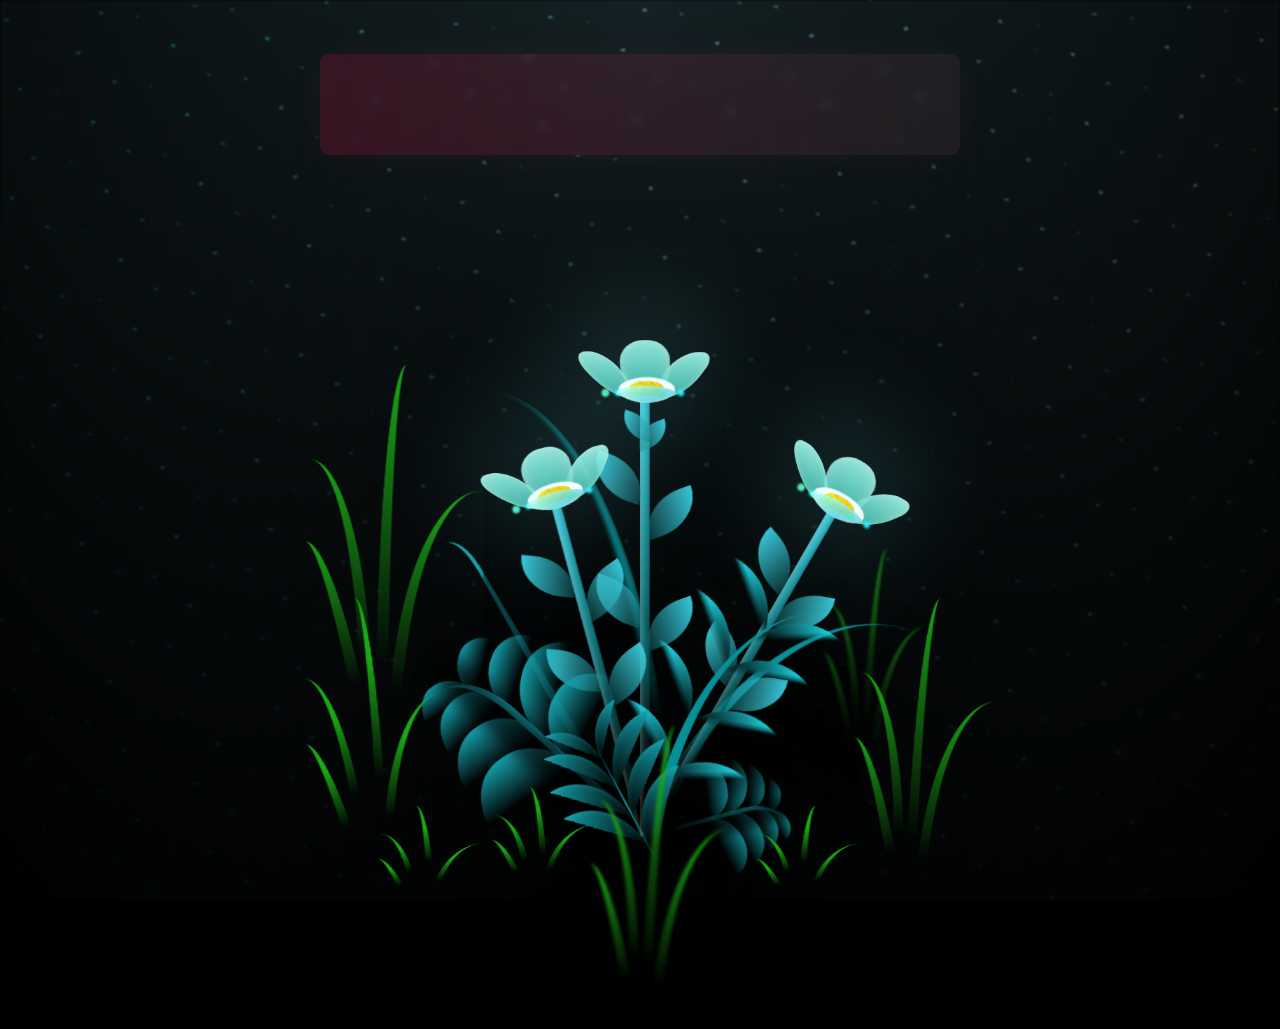
<file: index.html>
<!DOCTYPE html>
<html>
<head>
    <meta charset="UTF-8">
    <meta name="viewport" content="width=device-width, initial-scale=1.0">
<title>Glowign Flower</title>
  <link rel="preconnect" href="https://fonts.googleapis.com">
  <link rel="preconnect" href="https://fonts.gstatic.com" crossorigin>
  <link href="https://fonts.googleapis.com/css2?family=Great+Vibes&display=swap" rel="stylesheet">
<link rel="stylesheet" href="style.css">
</head>
<body>
    
    <body class="not-loaded">
        <div class="night"></div>
        <div class="flowers">
          <div class="flower flower--1">
            <div class="flower__leafs flower__leafs--1">
              <div class="flower__leaf flower__leaf--1"></div>
              <div class="flower__leaf flower__leaf--2"></div>
              <div class="flower__leaf flower__leaf--3"></div>
              <div class="flower__leaf flower__leaf--4"></div>
              

              <div class="flower__white-circle"></div>
      
              <div class="flower__light flower__light--1"></div>
              <div class="flower__light flower__light--2"></div>
              <div class="flower__light flower__light--3"></div>
              <div class="flower__light flower__light--4"></div>
              <div class="flower__light flower__light--5"></div>
              <div class="flower__light flower__light--6"></div>
              <div class="flower__light flower__light--7"></div>
              <div class="flower__light flower__light--8"></div>
      
            </div>
            <div class="flower__line">
              <div class="flower__line__leaf flower__line__leaf--1"></div>
              <div class="flower__line__leaf flower__line__leaf--2"></div>
              <div class="flower__line__leaf flower__line__leaf--3"></div>
              <div class="flower__line__leaf flower__line__leaf--4"></div>
              <div class="flower__line__leaf flower__line__leaf--5"></div>
              <div class="flower__line__leaf flower__line__leaf--6"></div>
            </div>
          </div>
      
          <div class="flower flower--2">
            <div class="flower__leafs flower__leafs--2">
              <div class="flower__leaf flower__leaf--1"></div>
              <div class="flower__leaf flower__leaf--2"></div>
              <div class="flower__leaf flower__leaf--3"></div>
              <div class="flower__leaf flower__leaf--4"></div>
              <div class="flower__white-circle"></div>
      
              <div class="flower__light flower__light--1"></div>
              <div class="flower__light flower__light--2"></div>
              <div class="flower__light flower__light--3"></div>
              <div class="flower__light flower__light--4"></div>
              <div class="flower__light flower__light--5"></div>
              <div class="flower__light flower__light--6"></div>
              <div class="flower__light flower__light--7"></div>
              <div class="flower__light flower__light--8"></div>
      
            </div>
            <div class="flower__line">
              <div class="flower__line__leaf flower__line__leaf--1"></div>
              <div class="flower__line__leaf flower__line__leaf--2"></div>
              <div class="flower__line__leaf flower__line__leaf--3"></div>
              <div class="flower__line__leaf flower__line__leaf--4"></div>
            </div>
          </div>
      
          <div class="flower flower--3">
            <div class="flower__leafs flower__leafs--3">
              <div class="flower__leaf flower__leaf--1"></div>
              <div class="flower__leaf flower__leaf--2"></div>
              <div class="flower__leaf flower__leaf--3"></div>
              <div class="flower__leaf flower__leaf--4"></div>
              <div class="flower__white-circle"></div>
      
              <div class="flower__light flower__light--1"></div>
              <div class="flower__light flower__light--2"></div>
              <div class="flower__light flower__light--3"></div>
              <div class="flower__light flower__light--4"></div>
              <div class="flower__light flower__light--5"></div>
              <div class="flower__light flower__light--6"></div>
              <div class="flower__light flower__light--7"></div>
              <div class="flower__light flower__light--8"></div>
      
            </div>
            <div class="flower__line">
              <div class="flower__line__leaf flower__line__leaf--1"></div>
              <div class="flower__line__leaf flower__line__leaf--2"></div>
              <div class="flower__line__leaf flower__line__leaf--3"></div>
              <div class="flower__line__leaf flower__line__leaf--4"></div>
            </div>
          </div>
      
          <div class="grow-ans" style="--d:1.2s">
            <div class="flower__g-long">
              <div class="flower__g-long__top"></div>
              <div class="flower__g-long__bottom"></div>
            </div>
          </div>
      
          <div class="growing-grass">
            <div class="flower__grass flower__grass--1">
              <div class="flower__grass--top"></div>
              <div class="flower__grass--bottom"></div>
              <div class="flower__grass__leaf flower__grass__leaf--1"></div>
              <div class="flower__grass__leaf flower__grass__leaf--2"></div>
              <div class="flower__grass__leaf flower__grass__leaf--3"></div>
              <div class="flower__grass__leaf flower__grass__leaf--4"></div>
              <div class="flower__grass__leaf flower__grass__leaf--5"></div>
              <div class="flower__grass__leaf flower__grass__leaf--6"></div>
              <div class="flower__grass__leaf flower__grass__leaf--7"></div>
              <div class="flower__grass__leaf flower__grass__leaf--8"></div>
              <div class="flower__grass__overlay"></div>
            </div>
          </div>
      
          <div class="growing-grass">
            <div class="flower__grass flower__grass--2">
              <div class="flower__grass--top"></div>
              <div class="flower__grass--bottom"></div>
              <div class="flower__grass__leaf flower__grass__leaf--1"></div>
              <div class="flower__grass__leaf flower__grass__leaf--2"></div>
              <div class="flower__grass__leaf flower__grass__leaf--3"></div>
              <div class="flower__grass__leaf flower__grass__leaf--4"></div>
              <div class="flower__grass__leaf flower__grass__leaf--5"></div>
              <div class="flower__grass__leaf flower__grass__leaf--6"></div>
              <div class="flower__grass__leaf flower__grass__leaf--7"></div>
              <div class="flower__grass__leaf flower__grass__leaf--8"></div>
              <div class="flower__grass__overlay"></div>
            </div>
          </div>
      
          <div class="grow-ans" style="--d:2.4s">
            <div class="flower__g-right flower__g-right--1">
              <div class="leaf"></div>
            </div>
          </div>
      
          <div class="grow-ans" style="--d:2.8s">
            <div class="flower__g-right flower__g-right--2">
              <div class="leaf"></div>
            </div>
          </div>
      
          <div class="grow-ans" style="--d:2.8s">
            <div class="flower__g-front">
              <div class="flower__g-front__leaf-wrapper flower__g-front__leaf-wrapper--1">
                <div class="flower__g-front__leaf"></div>
              </div>
              <div class="flower__g-front__leaf-wrapper flower__g-front__leaf-wrapper--2">
                <div class="flower__g-front__leaf"></div>
              </div>
              <div class="flower__g-front__leaf-wrapper flower__g-front__leaf-wrapper--3">
                <div class="flower__g-front__leaf"></div>
              </div>
              <div class="flower__g-front__leaf-wrapper flower__g-front__leaf-wrapper--4">
                <div class="flower__g-front__leaf"></div>
              </div>
              <div class="flower__g-front__leaf-wrapper flower__g-front__leaf-wrapper--5">
                <div class="flower__g-front__leaf"></div>
              </div>
              <div class="flower__g-front__leaf-wrapper flower__g-front__leaf-wrapper--6">
                <div class="flower__g-front__leaf"></div>
              </div>
              <div class="flower__g-front__leaf-wrapper flower__g-front__leaf-wrapper--7">
                <div class="flower__g-front__leaf"></div>
              </div>
              <div class="flower__g-front__leaf-wrapper flower__g-front__leaf-wrapper--8">
                <div class="flower__g-front__leaf"></div>
              </div>
              <div class="flower__g-front__line"></div>
            </div>
          </div>
      
          <div class="grow-ans" style="--d:3.2s">
            <div class="flower__g-fr">
              <div class="leaf"></div>
              <div class="flower__g-fr__leaf flower__g-fr__leaf--1"></div>
              <div class="flower__g-fr__leaf flower__g-fr__leaf--2"></div>
              <div class="flower__g-fr__leaf flower__g-fr__leaf--3"></div>
              <div class="flower__g-fr__leaf flower__g-fr__leaf--4"></div>
              <div class="flower__g-fr__leaf flower__g-fr__leaf--5"></div>
              <div class="flower__g-fr__leaf flower__g-fr__leaf--6"></div>
              <div class="flower__g-fr__leaf flower__g-fr__leaf--7"></div>
              <div class="flower__g-fr__leaf flower__g-fr__leaf--8"></div>
            </div>
          </div>
      
          <div class="long-g long-g--0">
            <div class="grow-ans" style="--d:3s">
              <div class="leaf leaf--0"></div>
            </div>
            <div class="grow-ans" style="--d:2.2s">
              <div class="leaf leaf--1"></div>
            </div>
            <div class="grow-ans" style="--d:3.4s">
              <div class="leaf leaf--2"></div>
            </div>
            <div class="grow-ans" style="--d:3.6s">
              <div class="leaf leaf--3"></div>
            </div>
          </div>
      
          <div class="long-g long-g--1">
            <div class="grow-ans" style="--d:3.6s">
              <div class="leaf leaf--0"></div>
            </div>
            <div class="grow-ans" style="--d:3.8s">
              <div class="leaf leaf--1"></div>
            </div>
            <div class="grow-ans" style="--d:4s">
              <div class="leaf leaf--2"></div>
            </div>
            <div class="grow-ans" style="--d:4.2s">
              <div class="leaf leaf--3"></div>
            </div>
          </div>
      
          <div class="long-g long-g--2">
            <div class="grow-ans" style="--d:4s">
              <div class="leaf leaf--0"></div>
            </div>
            <div class="grow-ans" style="--d:4.2s">
              <div class="leaf leaf--1"></div>
            </div>
            <div class="grow-ans" style="--d:4.4s">
              <div class="leaf leaf--2"></div>
            </div>
            <div class="grow-ans" style="--d:4.6s">
              <div class="leaf leaf--3"></div>
            </div>
          </div>
      
          <div class="long-g long-g--3">
            <div class="grow-ans" style="--d:4s">
              <div class="leaf leaf--0"></div>
            </div>
            <div class="grow-ans" style="--d:4.2s">
              <div class="leaf leaf--1"></div>
            </div>
            <div class="grow-ans" style="--d:3s">
              <div class="leaf leaf--2"></div>
            </div>
            <div class="grow-ans" style="--d:3.6s">
              <div class="leaf leaf--3"></div>
            </div>
          </div>
      
          <div class="long-g long-g--4">
            <div class="grow-ans" style="--d:4s">
              <div class="leaf leaf--0"></div>
            </div>
            <div class="grow-ans" style="--d:4.2s">
              <div class="leaf leaf--1"></div>
            </div>
            <div class="grow-ans" style="--d:3s">
              <div class="leaf leaf--2"></div>
            </div>
            <div class="grow-ans" style="--d:3.6s">
              <div class="leaf leaf--3"></div>
            </div>
          </div>
      
          <div class="long-g long-g--5">
            <div class="grow-ans" style="--d:4s">
              <div class="leaf leaf--0"></div>
            </div>
            <div class="grow-ans" style="--d:4.2s">
              <div class="leaf leaf--1"></div>
            </div>
            <div class="grow-ans" style="--d:3s">
              <div class="leaf leaf--2"></div>
            </div>
            <div class="grow-ans" style="--d:3.6s">
              <div class="leaf leaf--3"></div>
            </div>
          </div>
      
          <div class="long-g long-g--6">
            <div class="grow-ans" style="--d:4.2s">
              <div class="leaf leaf--0"></div>
            </div>
            <div class="grow-ans" style="--d:4.4s">
              <div class="leaf leaf--1"></div>
            </div>
            <div class="grow-ans" style="--d:4.6s">
              <div class="leaf leaf--2"></div>
            </div>
            <div class="grow-ans" style="--d:4.8s">
              <div class="leaf leaf--3"></div>
            </div>
          </div>
      
          <div class="long-g long-g--7">
            <div class="grow-ans" style="--d:3s">
              <div class="leaf leaf--0"></div>
            </div>
            <div class="grow-ans" style="--d:3.2s">
              <div class="leaf leaf--1"></div>
            </div>
            <div class="grow-ans" style="--d:3.5s">
              <div class="leaf leaf--2"></div>
            </div>
            <div class="grow-ans" style="--d:3.6s">
              <div class="leaf leaf--3"></div>
            </div>
          </div>
        </div>
        <div class="valentine-message" role="note" aria-label="Valentine message">
          <p class="love-text">Happy Valentines Day My Langga, I love you always stay safe and always remember you're the most precious thing in my life. This follower is a message of my undying love for you.</p>
          <a class="valentine-btn transition-link" href="love.html" role="button" aria-label="Open love page"> click</a>
        </div>
        <script src="java.js"></script>
        <script src="music.js"></script>
      </body>

</html>
</file>
<file: style.css>
*,
*::after,
*::before {
  padding: 0;
  margin: 0;
  box-sizing: border-box;
}

:root {
  --dark-color: #000;
}

body {
  display: flex;
  align-items: flex-end;
  justify-content: center;
  min-height: 100vh;
  background-color: var(--dark-color);
  overflow: auto;
  perspective: 1000px;
}

.night {
  position: fixed;
  left: 50%;
  top: 0;
  transform: translateX(-50%);
  width: 100%;
  height: 100%;
  filter: blur(0.1vmin);
  background-image: radial-gradient(ellipse at top, transparent 0%, var(--dark-color)), radial-gradient(ellipse at bottom, var(--dark-color), rgba(145, 233, 255, 0.2)), repeating-linear-gradient(220deg, black 0px, black 19px, transparent 19px, transparent 22px), repeating-linear-gradient(189deg, black 0px, black 19px, transparent 19px, transparent 22px), repeating-linear-gradient(148deg, black 0px, black 19px, transparent 19px, transparent 22px), linear-gradient(90deg, #00fffa, #f0f0f0);
}

/* Background video used on the love page */
/* background video removed */

.flowers {
  position: relative;
  transform: scale(0.7);
}

.flower {
  position: absolute;
  bottom: 10vmin;
  transform-origin: bottom center;
  z-index: 10;
  --fl-speed: 0.8s;
}
.flower--1 {
  animation: moving-flower-1 4s linear infinite;
}
.flower--1 .flower__line {
  height: 70vmin;
  animation-delay: 0.3s;
}
.flower--1 .flower__line__leaf--1 {
  animation: blooming-leaf-right var(--fl-speed) 1.6s backwards;
}
.flower--1 .flower__line__leaf--2 {
  animation: blooming-leaf-right var(--fl-speed) 1.4s backwards;
}
.flower--1 .flower__line__leaf--3 {
  animation: blooming-leaf-left var(--fl-speed) 1.2s backwards;
}
.flower--1 .flower__line__leaf--4 {
  animation: blooming-leaf-left var(--fl-speed) 1s backwards;
}
.flower--1 .flower__line__leaf--5 {
  animation: blooming-leaf-right var(--fl-speed) 1.8s backwards;
}
.flower--1 .flower__line__leaf--6 {
  animation: blooming-leaf-left var(--fl-speed) 2s backwards;
}
.flower--2 {
  left: 50%;
  transform: rotate(30deg);
  animation: moving-flower-2 4s linear infinite;
}
.flower--2 .flower__line {
  height: 60vmin;
  animation-delay: 0.8s;
}
.flower--2 .flower__line__leaf--1 {
  animation: blooming-leaf-right var(--fl-speed) 1.9s backwards;
}
.flower--2 .flower__line__leaf--2 {
  animation: blooming-leaf-right var(--fl-speed) 1.7s backwards;
}
.flower--2 .flower__line__leaf--3 {
  animation: blooming-leaf-left var(--fl-speed) 1.5s backwards;
}
.flower--2 .flower__line__leaf--4 {
  animation: blooming-leaf-left var(--fl-speed) 1.3s backwards;
}
.flower--3 {
  left: 50%;
  transform: rotate(-15deg);
  animation: moving-flower-3 4s linear infinite;
}
.flower--3 .flower__line {
  animation-delay: 0.9s;
}
.flower--3 .flower__line__leaf--1 {
  animation: blooming-leaf-right var(--fl-speed) 2.5s backwards;
}
.flower--3 .flower__line__leaf--2 {
  animation: blooming-leaf-right var(--fl-speed) 2.3s backwards;
}
.flower--3 .flower__line__leaf--3 {
  animation: blooming-leaf-left var(--fl-speed) 2.1s backwards;
}
.flower--3 .flower__line__leaf--4 {
  animation: blooming-leaf-left var(--fl-speed) 1.9s backwards;
}
.flower__leafs {
  position: relative;
  animation: blooming-flower 2s backwards;
}
.flower__leafs--1 {
  animation-delay: 1.1s;
}
.flower__leafs--2 {
  animation-delay: 1.4s;
}
.flower__leafs--3 {
  animation-delay: 1.7s;
}
.flower__leafs::after {
  content: "";
  position: absolute;
  left: 0;
  top: 0;
  transform: translate(-50%, -100%);
  width: 8vmin;
  height: 8vmin;
  background-color: #6bf0ff;
  filter: blur(10vmin);
}
.flower__leaf {
  position: absolute;
  bottom: 0;
  left: 50%;
  width: 8vmin;
  height: 11vmin;
  border-radius: 51% 49% 47% 53%/44% 45% 55% 69%;
  background-color: #65e6cc;
  background-image: linear-gradient(to top, #40bbab, #a7ffee);
  transform-origin: bottom center;
  opacity: 0.9;
  box-shadow: inset 0 0 2vmin rgba(255, 255, 255, 0.5);
}
.flower__leaf--1 {
  transform: translate(-10%, 1%) rotateY(40deg) rotateX(-50deg);
}
.flower__leaf--2 {
  transform: translate(-50%, -4%) rotateX(40deg);
}
.flower__leaf--3 {
  transform: translate(-90%, 0%) rotateY(45deg) rotateX(50deg);
}
.flower__leaf--4 {
  width: 8vmin;
  height: 8vmin;
  transform-origin: bottom left;
  border-radius: 4vmin 10vmin 4vmin 4vmin;
  transform: translate(0%, 18%) rotateX(70deg) rotate(-43deg);
  background-image: linear-gradient(to top, #39c6d6, #a7ffee);
  z-index: 1;
  opacity: 0.8;
}
.flower__white-circle {
  position: absolute;
  left: -3.5vmin;
  top: -3vmin;
  width: 9vmin;
  height: 4vmin;
  border-radius: 50%;
  background-color: #fff;
}
.flower__white-circle::after {
  content: "";
  position: absolute;
  left: 50%;
  top: 45%;
  transform: translate(-50%, -50%);
  width: 60%;
  height: 60%;
  border-radius: inherit;
  background-image: repeating-linear-gradient(135deg, rgba(0, 0, 0, 0.03) 0px, rgba(0, 0, 0, 0.03) 1px, transparent 1px, transparent 12px), repeating-linear-gradient(45deg, rgba(0, 0, 0, 0.03) 0px, rgba(0, 0, 0, 0.03) 1px, transparent 1px, transparent 12px), repeating-linear-gradient(67.5deg, rgba(0, 0, 0, 0.03) 0px, rgba(0, 0, 0, 0.03) 1px, transparent 1px, transparent 12px), repeating-linear-gradient(135deg, rgba(0, 0, 0, 0.03) 0px, rgba(0, 0, 0, 0.03) 1px, transparent 1px, transparent 12px), repeating-linear-gradient(45deg, rgba(0, 0, 0, 0.03) 0px, rgba(0, 0, 0, 0.03) 1px, transparent 1px, transparent 12px), repeating-linear-gradient(112.5deg, rgba(0, 0, 0, 0.03) 0px, rgba(0, 0, 0, 0.03) 1px, transparent 1px, transparent 12px), repeating-linear-gradient(112.5deg, rgba(0, 0, 0, 0.03) 0px, rgba(0, 0, 0, 0.03) 1px, transparent 1px, transparent 12px), repeating-linear-gradient(45deg, rgba(0, 0, 0, 0.03) 0px, rgba(0, 0, 0, 0.03) 1px, transparent 1px, transparent 12px), repeating-linear-gradient(22.5deg, rgba(0, 0, 0, 0.03) 0px, rgba(0, 0, 0, 0.03) 1px, transparent 1px, transparent 12px), repeating-linear-gradient(45deg, rgba(0, 0, 0, 0.03) 0px, rgba(0, 0, 0, 0.03) 1px, transparent 1px, transparent 12px), repeating-linear-gradient(22.5deg, rgba(0, 0, 0, 0.03) 0px, rgba(0, 0, 0, 0.03) 1px, transparent 1px, transparent 12px), repeating-linear-gradient(135deg, rgba(0, 0, 0, 0.03) 0px, rgba(0, 0, 0, 0.03) 1px, transparent 1px, transparent 12px), repeating-linear-gradient(157.5deg, rgba(0, 0, 0, 0.03) 0px, rgba(0, 0, 0, 0.03) 1px, transparent 1px, transparent 12px), repeating-linear-gradient(67.5deg, rgba(0, 0, 0, 0.03) 0px, rgba(0, 0, 0, 0.03) 1px, transparent 1px, transparent 12px), repeating-linear-gradient(67.5deg, rgba(0, 0, 0, 0.03) 0px, rgba(0, 0, 0, 0.03) 1px, transparent 1px, transparent 12px), linear-gradient(90deg, #ffeb12, #ffce00);
}
.flower__line {
  height: 55vmin;
  width: 1.5vmin;
  background-image: linear-gradient(to left, rgba(0, 0, 0, 0.2), transparent, rgba(255, 255, 255, 0.2)), linear-gradient(to top, transparent 10%, #14757a, #39c6d6);
  box-shadow: inset 0 0 2px rgba(0, 0, 0, 0.5);
  animation: grow-flower-tree 4s backwards;
}
.flower__line__leaf {
  --w: 7vmin;
  --h: calc(var(--w) + 2vmin);
  position: absolute;
  top: 20%;
  left: 90%;
  width: var(--w);
  height: var(--h);
  border-top-right-radius: var(--h);
  border-bottom-left-radius: var(--h);
  background-image: linear-gradient(to top, rgba(20, 117, 122, 0.4), #39c6d6);
}
.flower__line__leaf--1 {
  transform: rotate(70deg) rotateY(30deg);
}
.flower__line__leaf--2 {
  top: 45%;
  transform: rotate(70deg) rotateY(30deg);
}
.flower__line__leaf--3, .flower__line__leaf--4, .flower__line__leaf--6 {
  border-top-right-radius: 0;
  border-bottom-left-radius: 0;
  border-top-left-radius: var(--h);
  border-bottom-right-radius: var(--h);
  left: -460%;
  top: 12%;
  transform: rotate(-70deg) rotateY(30deg);
}
.flower__line__leaf--4 {
  top: 40%;
}
.flower__line__leaf--5 {
  top: 0;
  transform-origin: left;
  transform: rotate(70deg) rotateY(30deg) scale(0.6);
}
.flower__line__leaf--6 {
  top: -2%;
  left: -450%;
  transform-origin: right;
  transform: rotate(-70deg) rotateY(30deg) scale(0.6);
}
.flower__light {
  position: absolute;
  bottom: 0vmin;
  width: 1vmin;
  height: 1vmin;
  background-color: #fffb00;
  border-radius: 50%;
  filter: blur(0.2vmin);
  animation: light-ans 4s linear infinite backwards;
}
.flower__light:nth-child(odd) {
  background-color: #23f0ff;
}
.flower__light--1 {
  left: -2vmin;
  animation-delay: 1s;
}
.flower__light--2 {
  left: 3vmin;
  animation-delay: 0.5s;
}
.flower__light--3 {
  left: -6vmin;
  animation-delay: 0.3s;
}
.flower__light--4 {
  left: 6vmin;
  animation-delay: 0.9s;
}
.flower__light--5 {
  left: -1vmin;
  animation-delay: 1.5s;
}
.flower__light--6 {
  left: -4vmin;
  animation-delay: 3s;
}
.flower__light--7 {
  left: 3vmin;
  animation-delay: 2s;
}
.flower__light--8 {
  left: -6vmin;
  animation-delay: 3.5s;
}
.flower__grass {
  --c: #159faa;
  --line-w: 1.5vmin;
  position: absolute;
  bottom: 12vmin;
  left: -7vmin;
  display: flex;
  flex-direction: column;
  align-items: flex-end;
  z-index: 20;
  transform-origin: bottom center;
  transform: rotate(-48deg) rotateY(40deg);
}
.flower__grass--1 {
  animation: moving-grass 2s linear infinite;
}
.flower__grass--2 {
  left: 2vmin;
  bottom: 10vmin;
  transform: scale(0.5) rotate(75deg) rotateX(10deg) rotateY(-200deg);
  opacity: 0.8;
  z-index: 0;
  animation: moving-grass--2 1.5s linear infinite;
}
.flower__grass--top {
  width: 7vmin;
  height: 10vmin;
  border-top-right-radius: 100%;
  border-right: var(--line-w) solid var(--c);
  transform-origin: bottom center;
  transform: rotate(-2deg);
}
.flower__grass--bottom {
  margin-top: -2px;
  width: var(--line-w);
  height: 25vmin;
  background-image: linear-gradient(to top, transparent, var(--c));
}
.flower__grass__leaf {
  --size: 10vmin;
  position: absolute;
  width: calc(var(--size) * 2.1);
  height: var(--size);
  border-top-left-radius: var(--size);
  border-top-right-radius: var(--size);
  background-image: linear-gradient(to top, transparent, transparent 30%, var(--c));
  z-index: 100;
}
.flower__grass__leaf--1 {
  top: -6%;
  left: 30%;
  --size: 6vmin;
  transform: rotate(-20deg);
  animation: growing-grass-ans--1 2s 2.6s backwards;
}
@keyframes growing-grass-ans--1 {
  0% {
    transform-origin: bottom left;
    transform: rotate(-20deg) scale(0);
  }
}
.flower__grass__leaf--2 {
  top: -5%;
  left: -110%;
  --size: 6vmin;
  transform: rotate(10deg);
  animation: growing-grass-ans--2 2s 2.4s linear backwards;
}
@keyframes growing-grass-ans--2 {
  0% {
    transform-origin: bottom right;
    transform: rotate(10deg) scale(0);
  }
}
.flower__grass__leaf--3 {
  top: 5%;
  left: 60%;
  --size: 8vmin;
  transform: rotate(-18deg) rotateX(-20deg);
  animation: growing-grass-ans--3 2s 2.2s linear backwards;
}
@keyframes growing-grass-ans--3 {
  0% {
    transform-origin: bottom left;
    transform: rotate(-18deg) rotateX(-20deg) scale(0);
  }
}
.flower__grass__leaf--4 {
  top: 6%;
  left: -135%;
  --size: 8vmin;
  transform: rotate(2deg);
  animation: growing-grass-ans--4 2s 2s linear backwards;
}
@keyframes growing-grass-ans--4 {
  0% {
    transform-origin: bottom right;
    transform: rotate(2deg) scale(0);
  }
}
.flower__grass__leaf--5 {
  top: 20%;
  left: 60%;
  --size: 10vmin;
  transform: rotate(-24deg) rotateX(-20deg);
  animation: growing-grass-ans--5 2s 1.8s linear backwards;
}
@keyframes growing-grass-ans--5 {
  0% {
    transform-origin: bottom left;
    transform: rotate(-24deg) rotateX(-20deg) scale(0);
  }
}
.flower__grass__leaf--6 {
  top: 22%;
  left: -180%;
  --size: 10vmin;
  transform: rotate(10deg);
  animation: growing-grass-ans--6 2s 1.6s linear backwards;
}
@keyframes growing-grass-ans--6 {
  0% {
    transform-origin: bottom right;
    transform: rotate(10deg) scale(0);
  }
}
.flower__grass__leaf--7 {
  top: 39%;
  left: 70%;
  --size: 10vmin;
  transform: rotate(-10deg);
  animation: growing-grass-ans--7 2s 1.4s linear backwards;
}
@keyframes growing-grass-ans--7 {
  0% {
    transform-origin: bottom left;
    transform: rotate(-10deg) scale(0);
  }
}
.flower__grass__leaf--8 {
  top: 40%;
  left: -215%;
  --size: 11vmin;
  transform: rotate(10deg);
  animation: growing-grass-ans--8 2s 1.2s linear backwards;
}
@keyframes growing-grass-ans--8 {
  0% {
    transform-origin: bottom right;
    transform: rotate(10deg) scale(0);
  }
}
.flower__grass__overlay {
  position: absolute;
  top: -10%;
  right: 0%;
  width: 100%;
  height: 100%;
  background-color: rgba(0, 0, 0, 0.6);
  filter: blur(1.5vmin);
  z-index: 100;
}
.flower__g-long {
  --w: 2vmin;
  --h: 6vmin;
  --c: #159faa;
  position: absolute;
  bottom: 10vmin;
  left: -3vmin;
  transform-origin: bottom center;
  transform: rotate(-30deg) rotateY(-20deg);
  display: flex;
  flex-direction: column;
  align-items: flex-end;
  animation: flower-g-long-ans 3s linear infinite;
}
@keyframes flower-g-long-ans {
  0%, 100% {
    transform: rotate(-30deg) rotateY(-20deg);
  }
  50% {
    transform: rotate(-32deg) rotateY(-20deg);
  }
}
.flower__g-long__top {
  top: calc(var(--h) * -1);
  width: calc(var(--w) + 1vmin);
  height: var(--h);
  border-top-right-radius: 100%;
  border-right: 0.7vmin solid var(--c);
  transform: translate(-0.7vmin, 1vmin);
}
.flower__g-long__bottom {
  width: var(--w);
  height: 50vmin;
  transform-origin: bottom center;
  background-image: linear-gradient(to top, transparent 30%, var(--c));
  box-shadow: inset 0 0 2px rgba(0, 0, 0, 0.5);
  clip-path: polygon(35% 0, 65% 1%, 100% 100%, 0% 100%);
}
.flower__g-right {
  position: absolute;
  bottom: 6vmin;
  left: -2vmin;
  transform-origin: bottom left;
  transform: rotate(20deg);
}
.flower__g-right .leaf {
  width: 30vmin;
  height: 50vmin;
  border-top-left-radius: 100%;
  border-left: 2vmin solid #079097;
  background-image: linear-gradient(to bottom, transparent, var(--dark-color) 60%);
  mask-image: linear-gradient(to top, transparent 30%, #079097 60%);
}
.flower__g-right--1 {
  animation: flower-g-right-ans 2.5s linear infinite;
}
.flower__g-right--2 {
  left: 5vmin;
  transform: rotateY(-180deg);
  animation: flower-g-right-ans--2 3s linear infinite;
}
.flower__g-right--2 .leaf {
  height: 75vmin;
  filter: blur(0.3vmin);
  opacity: 0.8;
}
@keyframes flower-g-right-ans {
  0%, 100% {
    transform: rotate(20deg);
  }
  50% {
    transform: rotate(24deg) rotateX(-20deg);
  }
}
@keyframes flower-g-right-ans--2 {
  0%, 100% {
    transform: rotateY(-180deg) rotate(0deg) rotateX(-20deg);
  }
  50% {
    transform: rotateY(-180deg) rotate(6deg) rotateX(-20deg);
  }
}
.flower__g-front {
  position: absolute;
  bottom: 6vmin;
  left: 2.5vmin;
  z-index: 100;
  transform-origin: bottom center;
  transform: rotate(-28deg) rotateY(30deg) scale(1.04);
  animation: flower__g-front-ans 2s linear infinite;
}
@keyframes flower__g-front-ans {
  0%, 100% {
    transform: rotate(-28deg) rotateY(30deg) scale(1.04);
  }
  50% {
    transform: rotate(-35deg) rotateY(40deg) scale(1.04);
  }
}
.flower__g-front__line {
  width: 0.3vmin;
  height: 20vmin;
  background-image: linear-gradient(to top, transparent, #079097, transparent 100%);
  position: relative;
}
.flower__g-front__leaf-wrapper {
  position: absolute;
  top: 0;
  left: 0;
  transform-origin: bottom left;
  transform: rotate(10deg);
}
.flower__g-front__leaf-wrapper:nth-child(even) {
  left: 0vmin;
  transform: rotateY(-180deg) rotate(5deg);
  animation: flower__g-front__leaf-left-ans 1s ease-in backwards;
}
.flower__g-front__leaf-wrapper:nth-child(odd) {
  animation: flower__g-front__leaf-ans 1s ease-in backwards;
}
.flower__g-front__leaf-wrapper--1 {
  top: -8vmin;
  transform: scale(0.7);
  animation: flower__g-front__leaf-ans 1s 5.5s ease-in backwards !important;
}
.flower__g-front__leaf-wrapper--2 {
  top: -8vmin;
  transform: rotateY(-180deg) scale(0.7) !important;
  animation: flower__g-front__leaf-left-ans-2 1s 4.6s ease-in backwards !important;
}
.flower__g-front__leaf-wrapper--3 {
  top: -3vmin;
  animation: flower__g-front__leaf-ans 1s 4.6s ease-in backwards;
}
.flower__g-front__leaf-wrapper--4 {
  top: -3vmin;
  transform: rotateY(-180deg) scale(0.9) !important;
  animation: flower__g-front__leaf-left-ans-2 1s 4.6s ease-in backwards !important;
}
@keyframes flower__g-front__leaf-left-ans-2 {
  0% {
    transform: rotateY(-180deg) scale(0);
  }
}
.flower__g-front__leaf-wrapper--5, .flower__g-front__leaf-wrapper--6 {
  top: 2vmin;
}
.flower__g-front__leaf-wrapper--7, .flower__g-front__leaf-wrapper--8 {
  top: 6.5vmin;
}
.flower__g-front__leaf-wrapper--2 {
  animation-delay: 5.2s !important;
}
.flower__g-front__leaf-wrapper--3 {
  animation-delay: 4.9s !important;
}
.flower__g-front__leaf-wrapper--5 {
  animation-delay: 4.3s !important;
}
.flower__g-front__leaf-wrapper--6 {
  animation-delay: 4.1s !important;
}
.flower__g-front__leaf-wrapper--7 {
  animation-delay: 3.8s !important;
}
.flower__g-front__leaf-wrapper--8 {
  animation-delay: 3.5s !important;
}
@keyframes flower__g-front__leaf-ans {
  0% {
    transform: rotate(10deg) scale(0);
  }
}
@keyframes flower__g-front__leaf-left-ans {
  0% {
    transform: rotateY(-180deg) rotate(5deg) scale(0);
  }
}
.flower__g-front__leaf {
  width: 10vmin;
  height: 10vmin;
  border-radius: 100% 0% 0% 100%/100% 100% 0% 0%;
  box-shadow: inset 0 2px 1vmin rgba(44, 238, 252, 0.2);
  background-image: linear-gradient(to bottom left, transparent, var(--dark-color)), linear-gradient(to bottom right, #159faa 50%, transparent 50%, transparent);
  -webkit-mask-image: linear-gradient(to bottom right, #159faa 50%, transparent 50%, transparent);
  mask-image: linear-gradient(to bottom right, #159faa 50%, transparent 50%, transparent);
}
.flower__g-fr {
  position: absolute;
  bottom: -4vmin;
  left: vmin;
  transform-origin: bottom left;
  z-index: 10;
  animation: flower__g-fr-ans 2s linear infinite;
}
@keyframes flower__g-fr-ans {
  0%, 100% {
    transform: rotate(2deg);
  }
  50% {
    transform: rotate(4deg);
  }
}
.flower__g-fr .leaf {
  width: 30vmin;
  height: 50vmin;
  border-top-left-radius: 100%;
  border-left: 2vmin solid #079097;
  mask-image: linear-gradient(to top, transparent 25%, #079097 50%);
  position: relative;
  z-index: 1;
}
.flower__g-fr__leaf {
  position: absolute;
  top: 0;
  left: 0;
  width: 10vmin;
  height: 10vmin;
  border-radius: 100% 0% 0% 100%/100% 100% 0% 0%;
  box-shadow: inset 0 2px 1vmin rgba(44, 238, 252, 0.2);
  background-image: linear-gradient(to bottom left, transparent, var(--dark-color) 98%), linear-gradient(to bottom right, #23f0ff 45%, transparent 50%, transparent);
  mask-image: linear-gradient(135deg, #159faa 40%, transparent 50%, transparent);
}
.flower__g-fr__leaf--1 {
  left: 20vmin;
  transform: rotate(45deg);
  animation: flower__g-fr-leaft-ans-1 0.5s 5.2s linear backwards;
}
@keyframes flower__g-fr-leaft-ans-1 {
  0% {
    transform-origin: left;
    transform: rotate(45deg) scale(0);
  }
}
.flower__g-fr__leaf--2 {
  left: 12vmin;
  top: -7vmin;
  transform: rotate(25deg) rotateY(-180deg);
  animation: flower__g-fr-leaft-ans-6 0.5s 5s linear backwards;
}
.flower__g-fr__leaf--3 {
  left: 15vmin;
  top: 6vmin;
  transform: rotate(55deg);
  animation: flower__g-fr-leaft-ans-5 0.5s 4.8s linear backwards;
}
.flower__g-fr__leaf--4 {
  left: 6vmin;
  top: -2vmin;
  transform: rotate(25deg) rotateY(-180deg);
  animation: flower__g-fr-leaft-ans-6 0.5s 4.6s linear backwards;
}
.flower__g-fr__leaf--5 {
  left: 10vmin;
  top: 14vmin;
  transform: rotate(55deg);
  animation: flower__g-fr-leaft-ans-5 0.5s 4.4s linear backwards;
}
@keyframes flower__g-fr-leaft-ans-5 {
  0% {
    transform-origin: left;
    transform: rotate(55deg) scale(0);
  }
}
.flower__g-fr__leaf--6 {
  left: 0vmin;
  top: 6vmin;
  transform: rotate(25deg) rotateY(-180deg);
  animation: flower__g-fr-leaft-ans-6 0.5s 4.2s linear backwards;
}
@keyframes flower__g-fr-leaft-ans-6 {
  0% {
    transform-origin: right;
    transform: rotate(25deg) rotateY(-180deg) scale(0);
  }
}
.flower__g-fr__leaf--7 {
  left: 5vmin;
  top: 22vmin;
  transform: rotate(45deg);
  animation: flower__g-fr-leaft-ans-7 0.5s 4s linear backwards;
}
@keyframes flower__g-fr-leaft-ans-7 {
  0% {
    transform-origin: left;
    transform: rotate(45deg) scale(0);
  }
}
.flower__g-fr__leaf--8 {
  left: -4vmin;
  top: 15vmin;
  transform: rotate(15deg) rotateY(-180deg);
  animation: flower__g-fr-leaft-ans-8 0.5s 3.8s linear backwards;
}
@keyframes flower__g-fr-leaft-ans-8 {
  0% {
    transform-origin: right;
    transform: rotate(15deg) rotateY(-180deg) scale(0);
  }
}

.long-g {
  position: absolute;
  bottom: 25vmin;
  left: -42vmin;
  transform-origin: bottom left;
}
.long-g--1 {
  bottom: 0vmin;
  transform: scale(0.8) rotate(-5deg);
}
.long-g--1 .leaf {
mask-image: linear-gradient(to top, transparent 40%, #079097 80%) !important;
}
.long-g--1 .leaf--1 {
  --w: 5vmin;
  --h: 60vmin;
  left: -2vmin;
  transform: rotate(3deg) rotateY(-180deg);
}
.long-g--2, .long-g--3 {
  bottom: -3vmin;
  left: -35vmin;
  transform-origin: center;
  transform: scale(0.6) rotateX(60deg);
}
.long-g--2 .leaf, .long-g--3 .leaf {
  mask-image: linear-gradient(to top, transparent 50%, #079097 80%) !important;
}
.long-g--2 .leaf--1, .long-g--3 .leaf--1 {
  left: -1vmin;
  transform: rotateY(-180deg);
}
.long-g--3 {
  left: -17vmin;
  bottom: 0vmin;
}
.long-g--3 .leaf {
  mask-image: linear-gradient(to top, transparent 40%, #079097 80%) !important;
}
.long-g--4 {
  left: 25vmin;
  bottom: -3vmin;
  transform-origin: center;
  transform: scale(0.6) rotateX(60deg);
}
.long-g--4 .leaf {
  mask-image: linear-gradient(to top, transparent 50%, #079097 80%) !important;
}
.long-g--5 {
  left: 42vmin;
  bottom: 0vmin;
  transform: scale(0.8) rotate(2deg);
}
.long-g--6 {
  left: 0vmin;
  bottom: -20vmin;
  z-index: 100;
  filter: blur(0.3vmin);
  transform: scale(0.8) rotate(2deg);
}
.long-g--7 {
  left: 35vmin;
  bottom: 20vmin;
  z-index: -1;
  filter: blur(0.3vmin);
  transform: scale(0.6) rotate(2deg);
  opacity: 0.7;
}
.long-g .leaf {
  --w: 15vmin;
  --h: 40vmin;
  --c: #1aaa15;
  position: absolute;
  bottom: 0;
  width: var(--w);
  height: var(--h);
  border-top-left-radius: 100%;
  border-left: 2vmin solid var(--c);
  mask-image: linear-gradient(to top, transparent 20%, var(--dark-color));
  transform-origin: bottom center;
}
.long-g .leaf--0 {
  left: 2vmin;
  animation: leaf-ans-1 4s linear infinite;
}
.long-g .leaf--1 {
  --w: 5vmin;
  --h: 60vmin;
  animation: leaf-ans-1 4s linear infinite;
}
.long-g .leaf--2 {
  --w: 10vmin;
  --h: 40vmin;
  left: -0.5vmin;
  bottom: 5vmin;
  transform-origin: bottom left;
  transform: rotateY(-180deg);
  animation: leaf-ans-2 3s linear infinite;
}
.long-g .leaf--3 {
  --w: 5vmin;
  --h: 30vmin;
  left: -1vmin;
  bottom: 3.2vmin;
  transform-origin: bottom left;
  transform: rotate(-10deg) rotateY(-180deg);
  animation: leaf-ans-3 3s linear infinite;
}

@keyframes leaf-ans-1 {
  0%, 100% {
    transform: rotate(-5deg) scale(1);
  }
  50% {
    transform: rotate(5deg) scale(1.1);
  }
}
@keyframes leaf-ans-2 {
  0%, 100% {
    transform: rotateY(-180deg) rotate(5deg);
  }
  50% {
    transform: rotateY(-180deg) rotate(0deg) scale(1.1);
  }
}
@keyframes leaf-ans-3 {
  0%, 100% {
    transform: rotate(-10deg) rotateY(-180deg);
  }
  50% {
    transform: rotate(-20deg) rotateY(-180deg);
  }
}
.grow-ans {
  animation: grow-ans 2s var(--d) backwards;
}

@keyframes grow-ans {
  0% {
    transform: scale(0);
    opacity: 0;
  }
}
@keyframes light-ans {
  0% {
    opacity: 0;
    transform: translateY(0vmin);
  }
  25% {
    opacity: 1;
    transform: translateY(-5vmin) translateX(-2vmin);
  }
  50% {
    opacity: 1;
    transform: translateY(-15vmin) translateX(2vmin);
    filter: blur(0.2vmin);
  }
  75% {
    transform: translateY(-20vmin) translateX(-2vmin);
    filter: blur(0.2vmin);
  }
  100% {
    transform: translateY(-30vmin);
    opacity: 0;
    filter: blur(1vmin);
  }
}
@keyframes moving-flower-1 {
  0%, 100% {
    transform: rotate(2deg);
  }
  50% {
    transform: rotate(-2deg);
  }
}
@keyframes moving-flower-2 {
  0%, 100% {
    transform: rotate(18deg);
  }
  50% {
    transform: rotate(14deg);
  }
}
@keyframes moving-flower-3 {
  0%, 100% {
    transform: rotate(-18deg);
  }
  50% {
    transform: rotate(-20deg) rotateY(-10deg);
  }
}
@keyframes blooming-leaf-right {
  0% {
    transform-origin: left;
    transform: rotate(70deg) rotateY(30deg) scale(0);
  }
}
@keyframes blooming-leaf-left {
  0% {
    transform-origin: right;
    transform: rotate(-70deg) rotateY(30deg) scale(0);
  }
}
@keyframes grow-flower-tree {
  0% {
    height: 0;
    border-radius: 1vmin;
  }
}
@keyframes blooming-flower {
  0% {
    transform: scale(0);
  }
}
@keyframes moving-grass {
  0%, 100% {
    transform: rotate(-48deg) rotateY(40deg);
  }
  50% {
    transform: rotate(-50deg) rotateY(40deg);
  }
}
@keyframes moving-grass--2 {
  0%, 100% {
    transform: scale(0.5) rotate(75deg) rotateX(10deg) rotateY(-200deg);
  }
  50% {
    transform: scale(0.5) rotate(79deg) rotateX(10deg) rotateY(-200deg);
  }
}
.growing-grass {
  animation: growing-grass-ans 1s 2s backwards;
}

@keyframes growing-grass-ans {
  0% {
    transform: scale(0);
  }
}
.not-loaded * {
  animation-play-state: paused !important;
}

/* Valentine message styling + animation */
.valentine-message {
  position: fixed;
  top: 6vmin;
  left: 50%;
  transform: translateX(-50%);
  z-index: 300;
  background: linear-gradient(90deg, rgba(255,20,80,0.18), rgba(255,140,150,0.08));
  color: #fff;
  padding: 1.2vmin 2vmin;
  border-radius: 1vmin;
  backdrop-filter: blur(4px) saturate(120%);
  box-shadow: 0 0 4vmin rgba(255,80,120,0.06);
  font-size: 2.6vmin;
  text-align: center;
  display: inline-flex;
  gap: 1.2vmin;
  align-items: center;
  pointer-events: auto;
}
.valentine-message p { margin: 0; line-height: 1.05; }
.valentine-message .love-text {
  font-family: 'Great Vibes', cursive;
  font-size: 2.8vmin;
  text-shadow: 0 0 0.6vmin rgba(255,120,160,0.15);
  opacity: 0;
  transform: translateY(-6px) scale(0.98);
  animation: floatIn 1000ms cubic-bezier(.2,.9,.2,1) forwards;
}

.valentine-btn {
  --btn-h: 3.6vmin;
  --btn-px: 1.2vmin;
  display: inline-flex;
  align-items: center;
  justify-content: center;
  height: var(--btn-h);
  padding: 0 var(--btn-px);
  background: rgba(255,255,255,0.12);
  color: #fff;
  border-radius: 0.8vmin;
  text-decoration: none;
  font-weight: 600;
  font-family: system-ui, -apple-system, 'Segoe UI', Roboto, Arial;
  backdrop-filter: blur(6px);
  box-shadow: 0 0 1vmin rgba(255,80,120,0.05);
  transform: translateY(4px);
  opacity: 0;
  animation: btnIn 1200ms cubic-bezier(.2,.9,.2,1) 300ms forwards;
}
.valentine-btn:hover { transform: translateY(0) scale(1.03); }

@keyframes floatIn {
  0% { opacity: 0; transform: translateY(-10px) scale(0.98); }
  60% { opacity: 1; transform: translateY(4px) scale(1.02); }
  100% { opacity: 1; transform: translateY(0) scale(1); }
}
@keyframes btnIn {
  0% { opacity: 0; transform: translateY(10px) scale(0.98); }
  100% { opacity: 1; transform: translateY(0) scale(1); }
}

/* Disable default text selection highlight */
::selection,
::-moz-selection {
  background: transparent;
  color: inherit;
}

/* Picture frame styles */
.frames { display:flex; gap:1.5vmin; justify-content:center; align-items:center; position:relative; }
.frame { transition: transform 180ms ease, box-shadow 180ms ease; position:relative; overflow:hidden; }
.frame:hover { transform: translateY(-6px); box-shadow: 0 14px 30px rgba(0,0,0,0.5); }
.frame.active { outline: 6px solid rgba(255,240,230,0.6); box-shadow: 0 18px 36px rgba(0,0,0,0.6); z-index: 30; }
.frame-img { display:block; width:100%; height:100%; object-fit:cover; }
.frame-label { font-size:12px; }

/* Floral decorative overlay for frames */
.frame::before {
  content: "";
  position: absolute;
  inset: 0;
  border-radius: inherit;
  pointer-events: none;
  background-image:
    radial-gradient(circle at 6% 6%, rgba(255,180,200,0.95) 0 8%, transparent 9%),
    radial-gradient(circle at 94% 6%, rgba(255,220,180,0.95) 0 8%, transparent 9%),
    radial-gradient(circle at 6% 94%, rgba(180,255,200,0.95) 0 8%, transparent 9%),
    radial-gradient(circle at 94% 94%, rgba(200,180,255,0.95) 0 8%, transparent 9%),
    linear-gradient(180deg, rgba(255,255,255,0.02), rgba(0,0,0,0.02));
  box-shadow: inset 0 0 0 12px rgba(244,224,214,0.9);
  opacity: 0;
  transform: scale(0.98);
  transition: opacity .28s ease, transform .6s cubic-bezier(.2,.9,.2,1);
}
.frame::after {
  content: "";
  position: absolute;
  inset: 0;
  border-radius: inherit;
  pointer-events: none;
  mix-blend-mode: screen;
  background: radial-gradient(circle at 20% 20%, rgba(255,240,245,0.06) 0 6%, transparent 20%), radial-gradient(circle at 80% 80%, rgba(240,255,250,0.06) 0 6%, transparent 20%);
  opacity: .7;
  animation: floral-glow 4.5s ease-in-out infinite;
}
.frame:hover::before,
.frame.active::before {
  opacity: 1;
  transform: scale(1);
}

@keyframes floral-glow {
  0% { transform: scale(0.99) rotate(0deg); opacity: .6; }
  50% { transform: scale(1.02) rotate(1deg); opacity: .95; }
  100% { transform: scale(0.99) rotate(0deg); opacity: .6; }
}

/* uploader controls */
.upload-btn { cursor:pointer; }

/* overlay video positioned over frames (middle-bottom) */
.overlay-video {
  display: block;
  margin: 1.2vmin auto 0; /* sit below the frames, centered */
  width: clamp(220px, 34vmin, 520px);
  max-width: 90%;
  z-index: 120;
  pointer-events: auto;
  border-radius: 10px;
  overflow: hidden;
  box-shadow: 0 10px 40px rgba(0,0,0,0.6);
}
.overlay-video__el { display:block; width:100%; height:auto; object-fit:cover; }

/* page transition styles */
body { transition: opacity 420ms ease, transform 420ms ease; }
body.page-enter { opacity: 0; }
body.page-exit { opacity: 0; transform: translateY(6px); pointer-events: none; }

/* top-left back button */
.top-back { position:fixed; left:1vmin; top:1vmin; z-index:500; display:inline-flex; align-items:center; justify-content:center; width:3.6vmin; height:3.6vmin; background:rgba(255,255,255,0.06); color:#fff; border-radius:6px; text-decoration:none; font-size:2.4vmin; box-shadow:0 6px 18px rgba(0,0,0,0.5); }
.top-back:hover { transform: translateY(-2px); }

/* Background music toggle button */
/* music toggle removed - autoplay handled by music.js */
</file>
